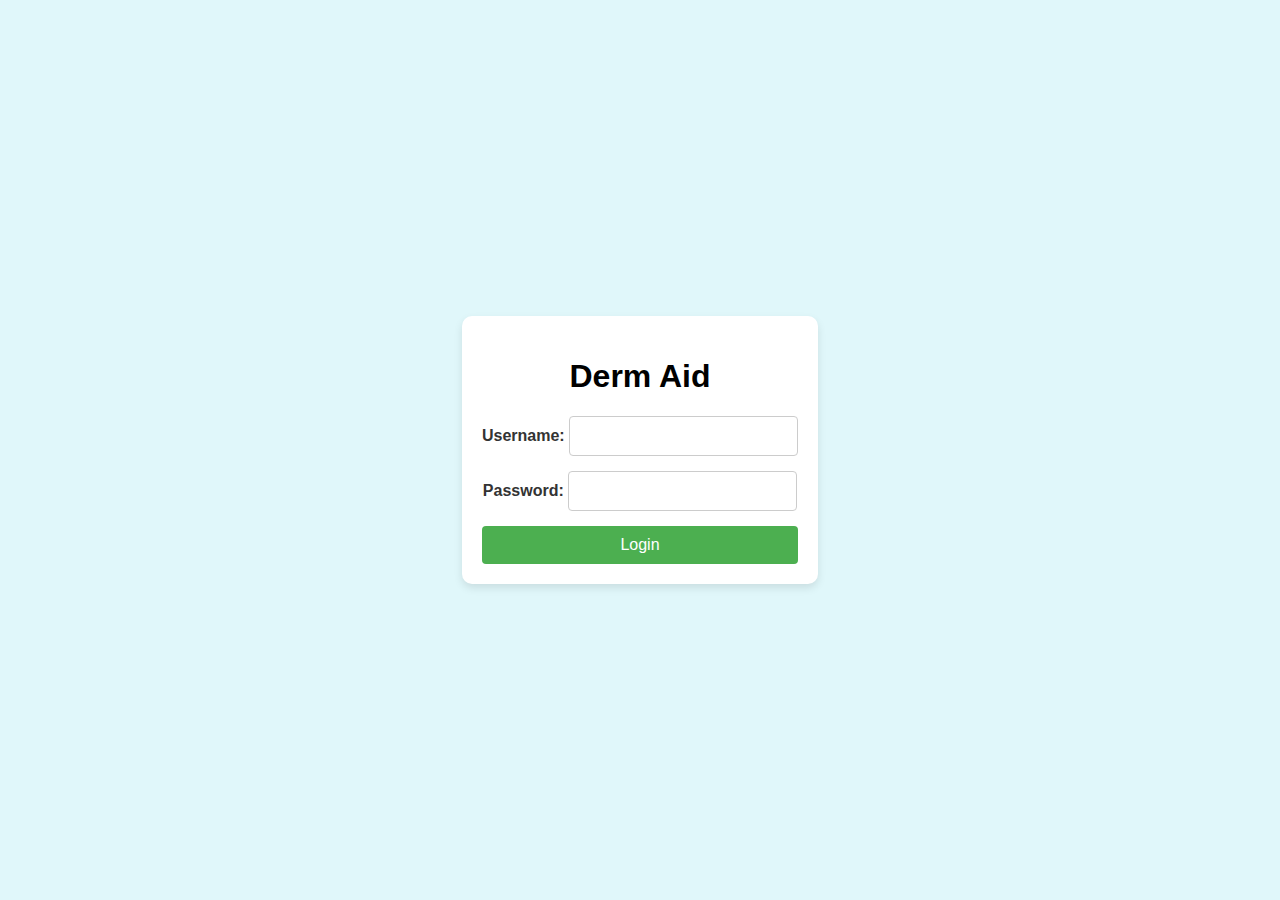
<file: Project/index.html>
<!DOCTYPE html>
<html lang="en">
<head>
  <meta charset="UTF-8">
  <meta name="viewport" content="width=device-width, initial-scale=1.0">
  <title>Derm Aid - Login</title>
  <link rel="stylesheet" href="styles.css">
</head>
<body>
  <div class="login-container">
    <h1>Derm Aid</h1>
    <form id="loginForm">
      <div>
        <label for="username">Username:</label>
        <input type="text" id="username" name="username" required />
      </div>
      <div>
        <label for="password">Password:</label>
        <input type="password" id="password" name="password" required />
      </div>
      <button type="submit">Login</button>
    </form>
  </div>
  <script src="script.js"></script>
</body>
</html>
</file>
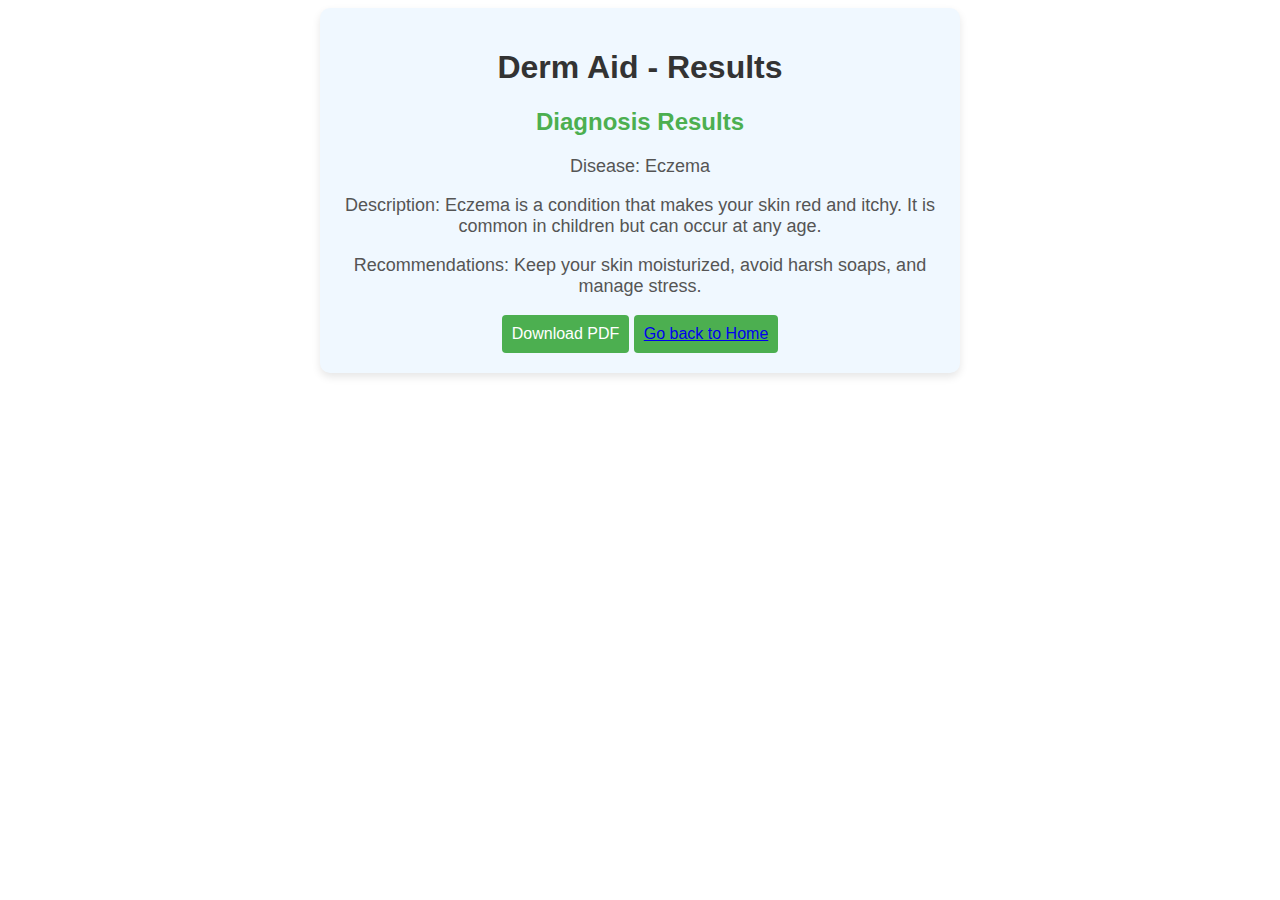
<file: Project/results.html>
<!DOCTYPE html>
<html lang="en">
<head>
  <meta charset="UTF-8">
  <meta name="viewport" content="width=device-width, initial-scale=1.0">
  <title>Derm Aid - Results</title>
  <link rel="stylesheet" href="styles1.css">
</head>
<body>
  <div class="App">
    <h1>Derm Aid - Results</h1>
    <div id="resultsContainer">
      <h2>Diagnosis Results</h2>
      <p id="diseaseName">Disease: <span></span></p>
      <p id="diseaseDescription">Description: <span></span></p>
      <p id="recommendations">Recommendations: <span></span></p>
      <button id="downloadPdf">Download PDF</button>
 <button><a href="upload.html">Go back to Home</button></a>
    </div>
  </div>
  <script src="script1.js"></script>
</body>
</html>
</file>
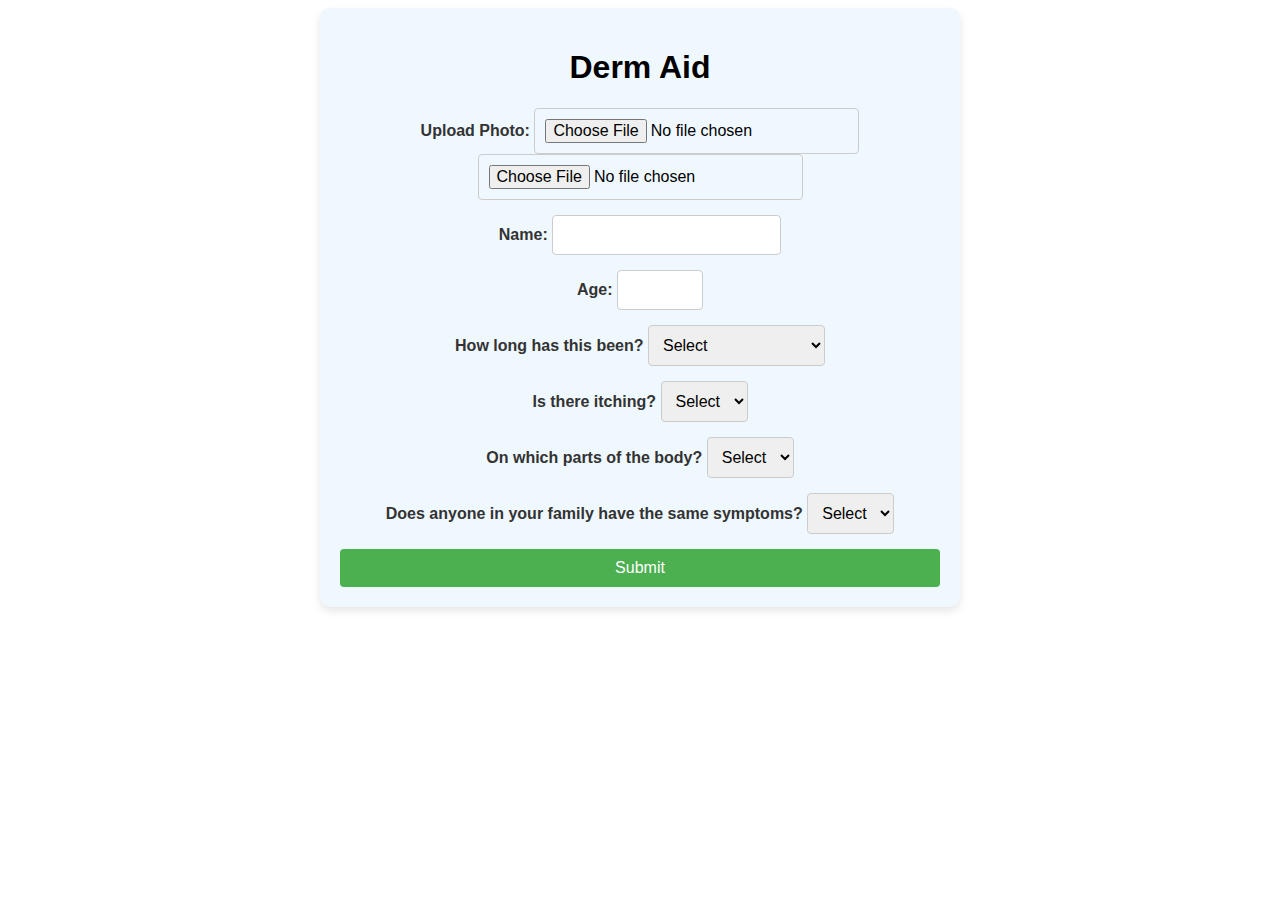
<file: Project/upload.html>
<!DOCTYPE html>
<html lang="en">
<head>
  <meta charset="UTF-8">
  <meta name="viewport" content="width=device-width, initial-scale=1.0">
  <title>Derm Aid</title>
  <link rel="stylesheet" href="styles2.css">
</head>
<body>
  <div class="App">
    <h1>Derm Aid</h1>
    <form id="dermAidForm">
      <div>
        <label for="photo">Upload Photo:</label>
        <input type="file" id="photo" accept="image/*" capture="environment" required />
        <input type="file" id="gallery" accept="image/*" required />
      </div>
      <img id="uploadedImage" alt="Uploaded" width="200" style="display:none;" />
      <div>
        <label for="name">Name:</label>
        <input type="text" id="name" name="name" pattern="[A-Za-z\s]{1,50}" required />
      </div>
      <div>
        <label for="age">Age:</label>
        <input type="number" id="age" name="age" min="0" max="110" required />
      </div>
      <div>
        <label for="duration">How long has this been?</label>
        <select id="duration" name="duration" required>
          <option value="">Select</option>
          <option value="1-3 days">1-3 days</option>
          <option value="1-2 weeks">1-2 weeks</option>
          <option value="1 month">1 month</option>
          <option value="More than 1 month">More than 1 month</option>
        </select>
      </div>
      <div>
        <label for="itching">Is there itching?</label>
        <select id="itching" name="itching" required>
          <option value="">Select</option>
          <option value="yes">Yes</option>
          <option value="no">No</option>
        </select>
      </div>
      <div>
        <label for="bodyPart">On which parts of the body?</label>
        <select id="bodyPart" name="bodyPart" required>
          <option value="">Select</option>
          <option value="Face">Face</option>
          <option value="Arms">Arms</option>
          <option value="Legs">Legs</option>
          <option value="Torso">Torso</option>
          <option value="Other">Other</option>
        </select>
      </div>
      <div>
        <label for="familyHistory">Does anyone in your family have the same symptoms?</label>
        <select id="familyHistory" name="familyHistory" required>
          <option value="">Select</option>
          <option value="yes">Yes</option>
          <option value="no">No</option>
        </select>
      </div>
      <button type="submit">Submit</button>
    </form>
  </div>
  <script src="script2.js"></script>
</body>
</html>
</file>
<file: Project/styles.css>
body {
  font-family: Arial, sans-serif;
  background-color: #e0f7fa;
  display: flex;
  justify-content: center;
  align-items: center;
  height: 100vh;
  margin: 0;
}

.login-container {
  background-color: #ffffff;
  padding: 20px;
  border-radius: 10px;
  box-shadow: 0 4px 8px rgba(0, 0, 0, 0.1);
  text-align: center;
  animation: fadeIn 1s ease-in-out;
}

@keyframes fadeIn {
  from { opacity: 0; }
  to { opacity: 1; }
}

form {
  display: flex;
  flex-direction: column;
  gap: 15px;
}

label {
  font-weight: bold;
  color: #333;
}

input {
  padding: 10px;
  font-size: 16px;
  border: 1px solid #ccc;
  border-radius: 4px;
  transition: border-color 0.3s;
}

input:focus {
  border-color: #4CAF50;
}

button {
  padding: 10px;
  font-size: 16px;
  background-color: #4CAF50;
  color: white;
  border: none;
  border-radius: 4px;
  cursor: pointer;
  transition: background-color 0.3s;
}

button:hover {
  background-color: #45a049;
}
</file>
<file: Project/styles1.css>
.App {
  text-align: center;
  max-width: 600px;
  margin: 0 auto;
  padding: 20px;
  font-family: Arial, sans-serif;
  background-color: #f0f8ff;
  border-radius: 10px;
  box-shadow: 0 4px 8px rgba(0, 0, 0, 0.1);
  animation: fadeIn 1s ease-in-out;
}

@keyframes fadeIn {
  from { opacity: 0; }
  to { opacity: 1; }
}

#resultsContainer {
  animation: slideIn 1s ease-in-out;
}

@keyframes slideIn {
  from { transform: translateY(20px); opacity: 0; }
  to { transform: translateY(0); opacity: 1; }
}

h1 {
  color: #333;
}

h2 {
  color: #4CAF50;
}

p {
  font-size: 18px;
  color: #555;
}

button {
  padding: 10px;
  font-size: 16px;
  background-color: #4CAF50;
  color: white;
  border: none;
  border-radius: 4px;
  cursor: pointer;
  transition: background-color 0.3s;
}

button:hover {
  background-color: #45a049;
}
</file>
<file: Project/styles2.css>
.App {
  text-align: center;
  max-width: 600px;
  margin: 0 auto;
  padding: 20px;
  font-family: Arial, sans-serif;
  background-color: #f0f8ff;
  border-radius: 10px;
  box-shadow: 0 4px 8px rgba(0, 0, 0, 0.1);
  animation: fadeIn 1s ease-in-out;
}

@keyframes fadeIn {
  from { opacity: 0; }
  to { opacity: 1; }
}

form {
  display: flex;
  flex-direction: column;
  gap: 15px;
  animation: slideIn 1s ease-in-out;
}

@keyframes slideIn {
  from { transform: translateY(20px); opacity: 0; }
  to { transform: translateY(0); opacity: 1; }
}

label {
  font-weight: bold;
  color: #333;
}

input, select {
  padding: 10px;
  font-size: 16px;
  border: 1px solid #ccc;
  border-radius: 4px;
  transition: border-color 0.3s;
}

input:focus, select:focus {
  border-color: #4CAF50;
}

button {
  padding: 10px;
  font-size: 16px;
  background-color: #4CAF50;
  color: white;
  border: none;
  border-radius: 4px;
  cursor: pointer;
  transition: background-color 0.3s;
}

button:hover {
  background-color: #45a049;
}

img {
  margin-top: 10px;
  border: 1px solid #ccc;
  border-radius: 4px;
  animation: fadeIn 1s ease-in-out;
}
</file>
